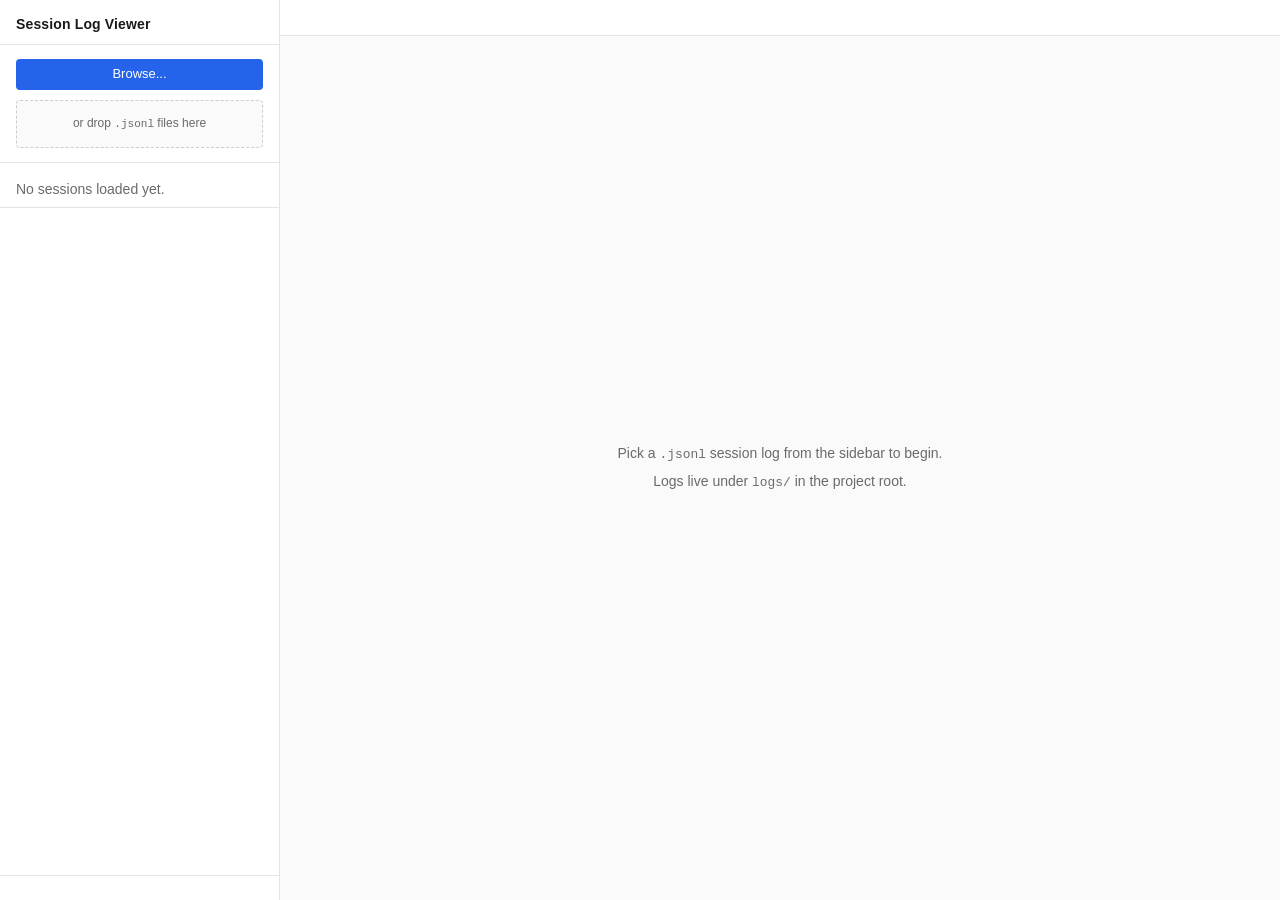
<file: viewer/index.html>
<!doctype html>
<html lang="en">
<head>
  <meta charset="utf-8">
  <meta name="viewport" content="width=device-width, initial-scale=1">
  <meta http-equiv="Content-Security-Policy"
        content="default-src 'none'; script-src 'self'; style-src 'self'; img-src 'none'; connect-src 'none'; font-src 'none'; object-src 'none'; base-uri 'none'; form-action 'none'">
  <title>SAST Triage Session Log Viewer</title>
  <link rel="stylesheet" href="viewer.css">
</head>
<body>
  <div id="app">
    <aside id="sidebar">
      <header>
        <h1>Session Log Viewer</h1>
      </header>
      <div id="file-loader">
        <label class="btn-primary" for="file-input">Browse...</label>
        <input id="file-input" type="file" accept=".jsonl" multiple>
        <div id="drop-zone">
          <span>or drop <code>.jsonl</code> files here</span>
        </div>
      </div>
      <nav id="session-list" aria-label="Loaded sessions"></nav>
      <footer>
        <div id="compare-launcher" hidden>
          <button id="compare-btn" type="button">Compare two sessions...</button>
        </div>
      </footer>
    </aside>
    <main id="main">
      <div id="tab-bar" role="tablist"></div>
      <section id="tab-content" aria-live="polite">
        <div class="empty-state">
          <p>Pick a <code>.jsonl</code> session log from the sidebar to begin.</p>
          <p class="muted">Logs live under <code>logs/</code> in the project root.</p>
        </div>
      </section>
    </main>
  </div>
  <dialog id="modal">
    <header>
      <h2 id="modal-title"></h2>
      <button id="modal-close" type="button" aria-label="Close">&times;</button>
    </header>
    <div id="modal-body"></div>
  </dialog>
  <script src="viewer.js"></script>
</body>
</html>
</file>
<file: viewer/viewer.css>
/* SAST Triage Session Log Viewer
   Plain CSS, no framework. Restrained palette, system fonts.
*/

:root {
  --bg: #fafafa;
  --surface: #ffffff;
  --text: #1a1a1a;
  --muted: #6a6a6a;
  --faint: #9a9a9a;
  --border: #e1e4e8;
  --border-strong: #c8ced3;
  --accent: #2563eb;
  --accent-soft: #eaf1ff;
  --success: #1f7a3a;
  --warn: #b95f00;
  --error: #b3261e;

  --c-session: #4a5660;
  --c-finding: #2a4d8e;
  --c-graph: #2a4d8e;
  --c-node: #1f7a3a;
  --c-llm: #6a3aa8;
  --c-tool: #a0560a;
  --c-route: #0f7a8a;
  --c-error: #b3261e;
  --c-preprocess: #4a5660;

  --row-hover: #f1f5fb;
  --row-active: #e4edfb;

  --font-sans: "Segoe UI", Arial, sans-serif;
  --font-mono: Consolas, "Courier New", monospace;

  --sidebar-w: 280px;
  --inspector-w: 480px;
}

* { box-sizing: border-box; }

html, body {
  margin: 0;
  padding: 0;
  height: 100%;
  background: var(--bg);
  color: var(--text);
  font-family: var(--font-sans);
  font-size: 14px;
  line-height: 1.45;
}

button {
  font-family: inherit;
  font-size: inherit;
  cursor: pointer;
}

code, .mono { font-family: var(--font-mono); font-size: 0.92em; }

#app {
  display: grid;
  grid-template-columns: var(--sidebar-w) 1fr;
  height: 100vh;
  overflow: hidden;
}

/* ===== Sidebar ===== */

#sidebar {
  display: flex;
  flex-direction: column;
  background: var(--surface);
  border-right: 1px solid var(--border);
  overflow: hidden;
}

#sidebar header {
  padding: 14px 16px 10px;
  border-bottom: 1px solid var(--border);
}

#sidebar h1 {
  font-size: 14px;
  font-weight: 600;
  margin: 0;
  color: var(--text);
  letter-spacing: 0.01em;
}

#file-loader {
  padding: 14px 16px;
  display: flex;
  flex-direction: column;
  gap: 10px;
  border-bottom: 1px solid var(--border);
}

.btn-primary {
  display: inline-block;
  padding: 6px 12px;
  background: var(--accent);
  color: #fff;
  border-radius: 4px;
  font-size: 13px;
  text-align: center;
  border: none;
  cursor: pointer;
  user-select: none;
}

.btn-primary:hover { filter: brightness(0.95); }

#file-input { display: none; }

#drop-zone {
  border: 1px dashed var(--border-strong);
  border-radius: 4px;
  padding: 14px;
  text-align: center;
  font-size: 12px;
  color: var(--muted);
  background: var(--bg);
}

#drop-zone.dragover {
  border-color: var(--accent);
  background: var(--accent-soft);
  color: var(--accent);
}

#session-list {
  flex: 1;
  overflow-y: auto;
  padding: 8px 0;
}

.session-entry {
  padding: 8px 16px;
  border-bottom: 1px solid var(--border);
  cursor: pointer;
  display: flex;
  flex-direction: column;
  gap: 2px;
}

.session-entry:hover { background: var(--row-hover); }

.session-entry .name {
  font-weight: 500;
  font-size: 12px;
  word-break: break-all;
}

.session-entry .meta {
  font-size: 11px;
  color: var(--muted);
}

#sidebar footer {
  border-top: 1px solid var(--border);
  padding: 12px 16px;
}

#compare-btn {
  width: 100%;
  padding: 6px 10px;
  background: var(--surface);
  color: var(--text);
  border: 1px solid var(--border-strong);
  border-radius: 4px;
  font-size: 12px;
}

#compare-btn:hover { background: var(--row-hover); }

/* ===== Main + tabs ===== */

#main {
  display: flex;
  flex-direction: column;
  overflow: hidden;
}

#tab-bar {
  display: flex;
  border-bottom: 1px solid var(--border);
  background: var(--surface);
  overflow-x: auto;
  min-height: 36px;
}

.tab {
  display: flex;
  align-items: center;
  gap: 8px;
  padding: 8px 14px;
  border-right: 1px solid var(--border);
  font-size: 12px;
  cursor: pointer;
  white-space: nowrap;
  color: var(--muted);
}

.tab:hover { background: var(--row-hover); }
.tab.active { color: var(--text); background: var(--bg); border-bottom: 2px solid var(--accent); }

.tab .tab-close {
  border: none;
  background: transparent;
  color: var(--faint);
  font-size: 14px;
  line-height: 1;
  padding: 0 2px;
  cursor: pointer;
}
.tab .tab-close:hover { color: var(--error); }

#tab-content {
  flex: 1;
  overflow: hidden;
  display: flex;
}

.empty-state {
  padding: 60px 40px;
  color: var(--muted);
  text-align: center;
  margin: auto;
}

.empty-state p { margin: 6px 0; }
.muted { color: var(--muted); }

/* ===== Session view ===== */

.session-view {
  flex: 1;
  display: grid;
  grid-template-rows: auto 1fr;
  min-width: 0;
  overflow: hidden;
}

.session-header {
  padding: 12px 18px;
  border-bottom: 1px solid var(--border);
  background: var(--surface);
  display: grid;
  grid-template-columns: 1fr auto;
  gap: 16px;
  align-items: center;
}

.session-summary {
  display: flex;
  flex-wrap: wrap;
  gap: 14px;
  font-size: 12px;
}

.session-summary .summary-item {
  display: flex;
  gap: 4px;
  align-items: baseline;
}

.session-summary .label {
  color: var(--muted);
}

.session-summary .value {
  font-family: var(--font-mono);
  font-weight: 500;
}

.search-box {
  display: flex;
  gap: 6px;
  align-items: center;
}

.search-box input {
  font-family: var(--font-sans);
  font-size: 12px;
  padding: 4px 8px;
  border: 1px solid var(--border-strong);
  border-radius: 3px;
  width: 220px;
}

.search-box input:focus {
  outline: none;
  border-color: var(--accent);
}

.session-body {
  display: grid;
  grid-template-columns: 1fr var(--inspector-w);
  min-height: 0;
  overflow: hidden;
}

.timeline-pane {
  display: flex;
  flex-direction: column;
  min-width: 0;
  overflow: hidden;
  border-right: 1px solid var(--border);
}

.inspector-pane {
  background: var(--surface);
  overflow-y: auto;
  padding: 16px 18px;
}

/* ===== Findings picker ===== */

.findings-section {
  border-bottom: 1px solid var(--border);
  background: var(--surface);
  max-height: 35%;
  overflow-y: auto;
}

.findings-section h2 {
  margin: 0;
  padding: 8px 14px;
  font-size: 11px;
  text-transform: uppercase;
  letter-spacing: 0.08em;
  color: var(--muted);
  font-weight: 600;
  background: var(--bg);
  border-bottom: 1px solid var(--border);
  position: sticky;
  top: 0;
}

.findings-table {
  width: 100%;
  border-collapse: collapse;
  font-size: 12px;
}

.findings-table th {
  text-align: left;
  font-weight: 500;
  color: var(--muted);
  padding: 6px 8px;
  border-bottom: 1px solid var(--border);
  font-size: 11px;
  text-transform: uppercase;
  letter-spacing: 0.04em;
  cursor: pointer;
  user-select: none;
  position: sticky;
  top: 28px;
  background: var(--surface);
}

.findings-table th:hover { color: var(--text); }
.findings-table th .sort-marker { color: var(--accent); }

.findings-table td {
  padding: 5px 8px;
  border-bottom: 1px solid var(--border);
}

.findings-table tbody tr { cursor: pointer; }
.findings-table tbody tr:hover { background: var(--row-hover); }
.findings-table tbody tr.active { background: var(--row-active); }

.findings-table td.mono { font-family: var(--font-mono); }
.findings-table td.num { text-align: right; }

.state-badge {
  display: inline-block;
  padding: 1px 6px;
  border-radius: 2px;
  font-size: 11px;
  font-weight: 500;
  font-family: var(--font-mono);
}
.state-CONFIRMED { background: #fdecec; color: #a72020; }
.state-NOT_EXPLOITABLE { background: #e9f5ec; color: #1f7a3a; }
.state-PROPOSED_NOT_EXPLOITABLE { background: #fff3df; color: #8a5a00; }
.state-REFUSED { background: #ececec; color: #555; }

/* ===== Topology + traversal ===== */

.flow-section {
  background: var(--surface);
  border-bottom: 1px solid var(--border);
  padding: 12px 14px 14px;
  display: flex;
  flex-direction: column;
  gap: 10px;
}

.topology {
  display: flex;
  align-items: center;
  gap: 6px;
  flex-wrap: wrap;
}

.topo-node {
  display: inline-flex;
  flex-direction: column;
  align-items: center;
  gap: 2px;
  padding: 6px 12px;
  border: 1px solid var(--border-strong);
  border-radius: 4px;
  background: var(--bg);
  font-size: 12px;
  min-width: 84px;
  text-align: center;
}

.topo-node.visited {
  border-color: var(--accent);
  background: var(--accent-soft);
  color: var(--accent);
}

.topo-node .visit-count {
  font-family: var(--font-mono);
  font-size: 10px;
  color: var(--muted);
}

.topo-node.visited .visit-count {
  color: var(--accent);
}

.topo-arrow {
  color: var(--faint);
  font-family: var(--font-mono);
}

.traversal {
  display: flex;
  flex-wrap: wrap;
  align-items: center;
  gap: 4px;
  font-family: var(--font-mono);
  font-size: 11px;
  color: var(--muted);
}

.traversal .step {
  display: inline-block;
  padding: 1px 6px;
  border: 1px solid var(--border);
  border-radius: 2px;
  background: var(--bg);
  color: var(--text);
}

.traversal .step.research { border-color: var(--c-node); color: var(--c-node); }
.traversal .step.analyst { border-color: var(--c-llm); color: var(--c-llm); }
.traversal .step.critic { border-color: var(--c-llm); color: var(--c-llm); }
.traversal .step.aggregate { border-color: var(--c-finding); color: var(--c-finding); }

.traversal .arrow {
  color: var(--faint);
}

.flow-label {
  font-size: 11px;
  text-transform: uppercase;
  letter-spacing: 0.06em;
  color: var(--muted);
  font-weight: 600;
}

/* ===== Timeline ===== */

.timeline {
  flex: 1;
  overflow-y: auto;
  background: var(--surface);
}

.timeline-section-header {
  position: sticky;
  top: 0;
  padding: 6px 14px;
  font-size: 11px;
  text-transform: uppercase;
  letter-spacing: 0.06em;
  color: var(--muted);
  font-weight: 600;
  background: var(--bg);
  border-bottom: 1px solid var(--border);
  z-index: 1;
}

.event-row {
  display: grid;
  grid-template-columns: 110px 170px 1fr;
  gap: 14px;
  padding: 4px 14px;
  border-bottom: 1px solid var(--border);
  cursor: pointer;
  align-items: baseline;
  font-size: 12px;
}

.event-row:hover { background: var(--row-hover); }
.event-row.active { background: var(--row-active); }

.event-row .ts {
  font-family: var(--font-mono);
  color: var(--muted);
  font-size: 11px;
  white-space: nowrap;
}

.event-row .etype {
  font-family: var(--font-mono);
  font-size: 11px;
  font-weight: 500;
}

.event-row .etype.session_start,
.event-row .etype.session_end,
.event-row .etype.preprocessing_complete { color: var(--c-session); }
.event-row .etype.finding_start,
.event-row .etype.finding_complete,
.event-row .etype.graph_invoke_start,
.event-row .etype.graph_invoke_end { color: var(--c-finding); }
.event-row .etype.node_enter,
.event-row .etype.node_exit { color: var(--c-node); }
.event-row .etype.llm_call { color: var(--c-llm); }
.event-row .etype.tool_call { color: var(--c-tool); }
.event-row .etype.route_decision { color: var(--c-route); }
.event-row .etype.error { color: var(--c-error); }

.event-row .summary {
  font-family: var(--font-mono);
  font-size: 12px;
  white-space: nowrap;
  overflow: hidden;
  text-overflow: ellipsis;
  color: var(--text);
}

.event-row .summary .dim { color: var(--muted); }
.event-row .summary .accent { color: var(--accent); }

/* ===== Inspector ===== */

.inspector-empty {
  color: var(--muted);
  font-size: 12px;
  margin: auto;
  padding: 40px 0;
  text-align: center;
}

.inspector-pane h3 {
  font-size: 13px;
  font-weight: 600;
  margin: 0 0 8px;
  color: var(--text);
}

.inspector-pane h4 {
  font-size: 12px;
  font-weight: 600;
  margin: 14px 0 6px;
  color: var(--muted);
  text-transform: uppercase;
  letter-spacing: 0.06em;
}

.kv-table {
  width: 100%;
  border-collapse: collapse;
  font-size: 12px;
  margin: 4px 0 0;
}

.kv-table td {
  padding: 3px 8px 3px 0;
  vertical-align: top;
}

.kv-table td.key {
  color: var(--muted);
  width: 36%;
  white-space: nowrap;
}

.kv-table td.val {
  font-family: var(--font-mono);
  color: var(--text);
  word-break: break-word;
}

.collapsible {
  margin: 6px 0;
  border: 1px solid var(--border);
  border-radius: 4px;
  background: var(--bg);
}

.collapsible > summary {
  list-style: none;
  padding: 6px 10px;
  cursor: pointer;
  font-size: 12px;
  user-select: none;
  display: flex;
  justify-content: space-between;
  gap: 8px;
}

.collapsible > summary::-webkit-details-marker { display: none; }

.collapsible > summary::before {
  content: "▸";
  color: var(--faint);
  margin-right: 6px;
}

.collapsible[open] > summary::before {
  content: "▾";
  color: var(--accent);
}

.collapsible > .body {
  padding: 8px 10px 10px;
  border-top: 1px solid var(--border);
  font-family: var(--font-mono);
  font-size: 12px;
  white-space: pre-wrap;
  word-break: break-word;
  max-height: 360px;
  overflow-y: auto;
  background: var(--surface);
}

.collapsible .summary-meta {
  color: var(--muted);
  font-family: var(--font-mono);
  font-size: 11px;
}

.message-block {
  margin: 6px 0;
  border: 1px solid var(--border);
  border-radius: 4px;
  background: var(--bg);
  overflow: hidden;
}

.message-block .head {
  padding: 4px 10px;
  font-size: 11px;
  text-transform: uppercase;
  letter-spacing: 0.06em;
  color: var(--muted);
  background: var(--surface);
  border-bottom: 1px solid var(--border);
  display: flex;
  justify-content: space-between;
  gap: 8px;
}

.message-block .head .role { font-weight: 600; }
.message-block .head .role.SYSTEM { color: var(--c-session); }
.message-block .head .role.HUMAN { color: var(--c-finding); }
.message-block .head .role.AI { color: var(--c-llm); }
.message-block .head .role.TOOL { color: var(--c-tool); }

.message-block .body {
  padding: 8px 10px;
  font-family: var(--font-mono);
  font-size: 12px;
  white-space: pre-wrap;
  word-break: break-word;
}

.message-block .truncated {
  color: var(--muted);
  font-style: italic;
  padding: 4px 10px;
  border-top: 1px solid var(--border);
  display: flex;
  justify-content: space-between;
}

.message-block .truncated button {
  font-size: 11px;
  background: transparent;
  border: 1px solid var(--border-strong);
  border-radius: 3px;
  padding: 2px 8px;
  color: var(--accent);
}

.label-pill {
  display: inline-block;
  padding: 1px 6px;
  border-radius: 2px;
  font-size: 11px;
  font-family: var(--font-mono);
  background: var(--bg);
  border: 1px solid var(--border);
  color: var(--muted);
}

/* ===== Modal ===== */

#modal {
  border: none;
  border-radius: 6px;
  padding: 0;
  width: min(90vw, 1200px);
  height: min(85vh, 800px);
  background: var(--surface);
  color: var(--text);
  box-shadow: 0 8px 32px rgba(0,0,0,0.18);
}

#modal::backdrop {
  background: rgba(0, 0, 0, 0.4);
}

#modal header {
  display: flex;
  justify-content: space-between;
  align-items: center;
  padding: 10px 16px;
  border-bottom: 1px solid var(--border);
  background: var(--bg);
}

#modal h2 {
  font-size: 13px;
  margin: 0;
  font-weight: 600;
  font-family: var(--font-mono);
  word-break: break-all;
}

#modal-close {
  background: transparent;
  border: none;
  color: var(--muted);
  font-size: 20px;
  line-height: 1;
  padding: 0 4px;
}
#modal-close:hover { color: var(--error); }

#modal-body {
  padding: 12px 16px;
  font-family: var(--font-mono);
  font-size: 12px;
  white-space: pre-wrap;
  word-break: break-word;
  overflow-y: auto;
  height: calc(100% - 45px);
}

/* ===== Compare view ===== */

.compare-view {
  flex: 1;
  display: flex;
  flex-direction: column;
  overflow: hidden;
}

.compare-header {
  padding: 12px 18px;
  border-bottom: 1px solid var(--border);
  background: var(--surface);
  display: grid;
  grid-template-columns: 1fr 1fr;
  gap: 18px;
}

.compare-pick {
  display: flex;
  flex-direction: column;
  gap: 4px;
  font-size: 12px;
}

.compare-pick label {
  color: var(--muted);
  font-size: 11px;
  text-transform: uppercase;
  letter-spacing: 0.06em;
}

.compare-pick select {
  font-family: var(--font-sans);
  padding: 4px 6px;
  border: 1px solid var(--border-strong);
  border-radius: 3px;
}

.compare-body {
  flex: 1;
  overflow-y: auto;
  padding: 12px 18px 24px;
}

.compare-table {
  width: 100%;
  border-collapse: collapse;
  font-size: 12px;
}

.compare-table th,
.compare-table td {
  padding: 5px 8px;
  border-bottom: 1px solid var(--border);
  text-align: left;
}

.compare-table th {
  font-weight: 500;
  color: var(--muted);
  font-size: 11px;
  text-transform: uppercase;
  letter-spacing: 0.04em;
  background: var(--bg);
  position: sticky;
  top: 0;
}

.compare-table td.num { text-align: right; font-family: var(--font-mono); }
.compare-table td.mono { font-family: var(--font-mono); }

.delta-pos { color: var(--success); }
.delta-neg { color: var(--error); }
.delta-zero { color: var(--muted); }

.compare-summary {
  font-size: 12px;
  margin-bottom: 14px;
  display: flex;
  gap: 18px;
  flex-wrap: wrap;
}

/* ===== Per-finding header card ===== */
.finding-header {
  background: var(--surface);
  border: 1px solid var(--border);
  border-left: 3px solid var(--c-finding);
  border-radius: 4px;
  padding: 10px 12px;
  margin-bottom: 12px;
}
.finding-header .fh-title {
  font-weight: 600;
  color: var(--c-finding);
  margin-bottom: 6px;
}
.finding-header .fh-verdict {
  display: flex;
  align-items: center;
  flex-wrap: wrap;
  gap: 6px;
  margin-bottom: 8px;
}
.finding-header .fh-block {
  margin-top: 4px;
}
.finding-header .fh-formula {
  font-family: var(--font-mono);
  background: var(--accent-soft);
  border-radius: 3px;
  padding: 6px 8px;
  margin-bottom: 8px;
  white-space: pre-wrap;
}
.finding-header .fh-votes td {
  white-space: nowrap;
}
</file>
